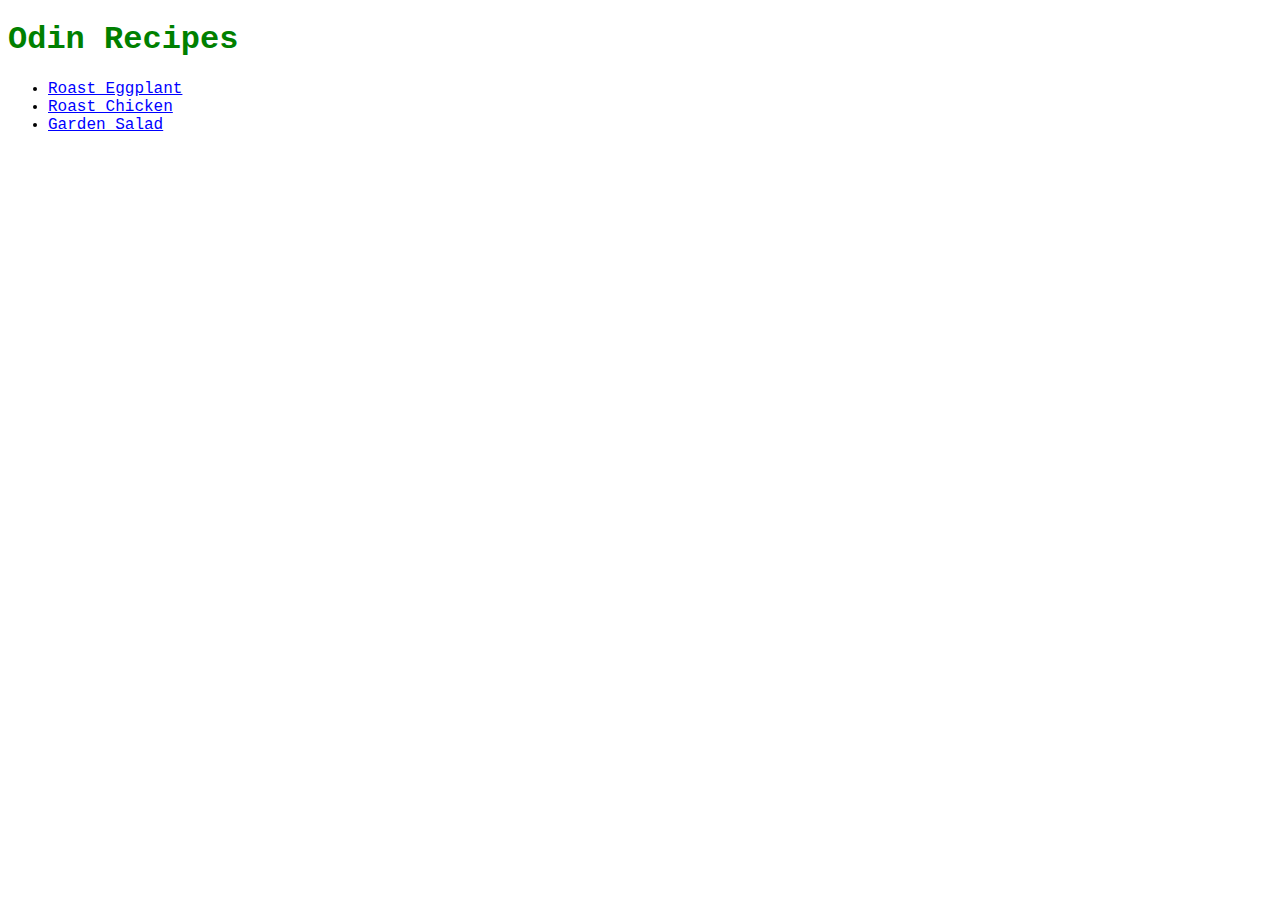
<file: index.html>
<!DOCTYPE html>
<html lang="en">
<head>
    <link rel="stylesheet" href="styles.css">
    <meta charset="UTF-8">
    <meta http-equiv="X-UA-Compatible" content="IE=edge">
    <meta name="viewport" content="width=device-width, initial-scale=1.0">
    <title>Document</title>
</head>
<body>
    <h1>Odin Recipes</h1>
    <ul>
        <li><a href="recipes/roast_eggplant.html">Roast Eggplant</a></li>
        <li><a href="recipes/roast_chicken.html">Roast Chicken</a></li>
        <li><a href="recipes/salad.html">Garden Salad</a></li>
    </ul>
</body>
</html>
</file>
<file: styles.css>
* {
    font-family: 'Courier New', Courier, monospace;
    color: black;
    font-size: medium;
}
h1 {
    font-size: 32px;
    font-family: 'Courier New', Courier, monospace;
    color: green;
}
a {
    color: blue;
}

img {
    width: 500px;
    height: auto;
}
</file>
